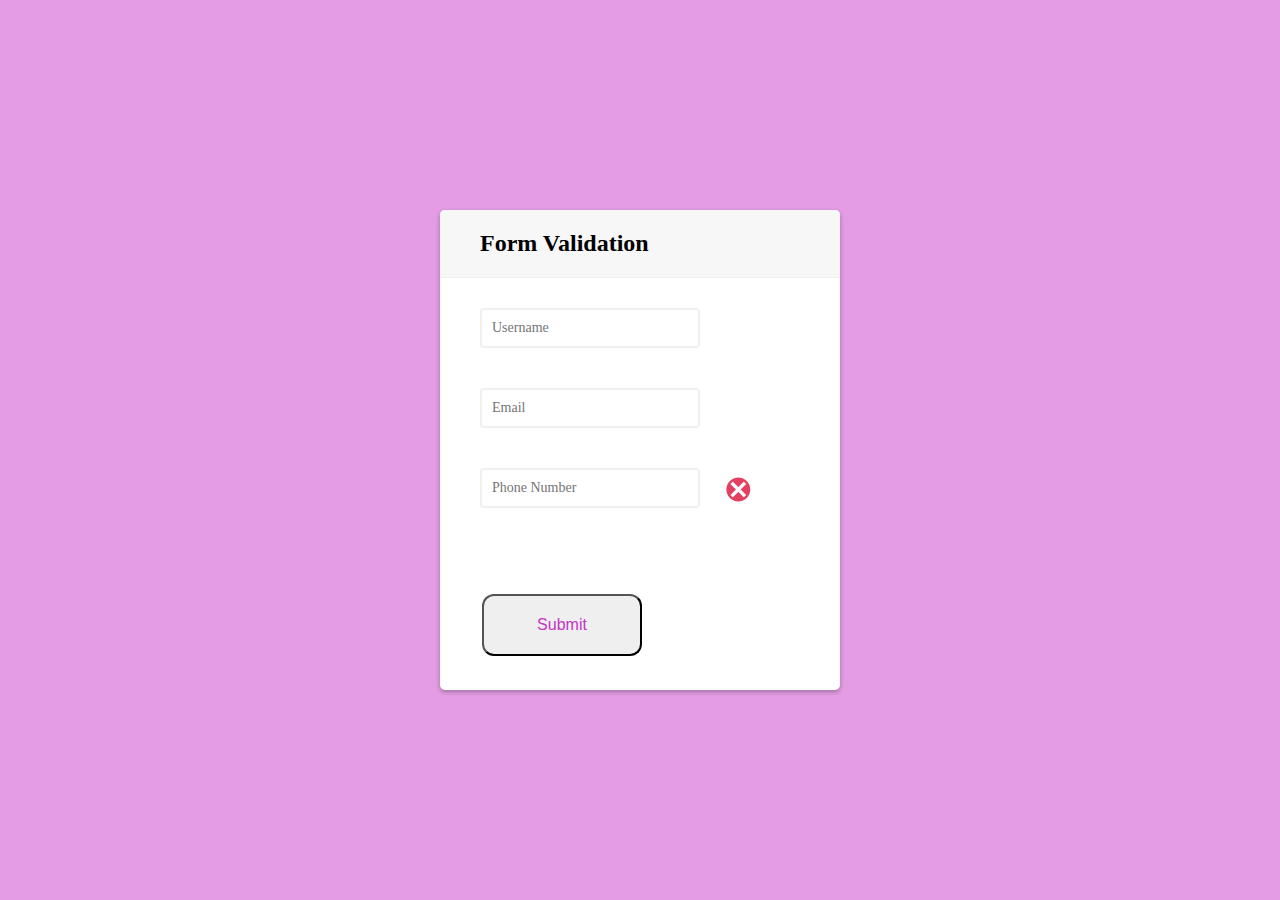
<file: index.html>
<!DOCTYPE html>
<html>
    <head>
        <title>Form Validation</title>
        <script src="formvalidation.js" type="text/javascript"></script>
    </head>
    <link rel="stylesheet" href="style.css">
    <body>
        <div class="container">
            <div class="header">
            <h2>Form Validation</h2>
            </div>
        <form onsubmit="return  validate()" class="form" id="form" action="message.html" />
        <div class="form-control" >
            
            <input type="text" placeholder="Username" id="uname" onkeypress="return /[a-zA-Z ]/i.test(event.key)" name="name" oninput=" return validateName()" required/>  
            <label  class="lbname" id="lbluser" style="visibility:hidden">Invalid</label>  
        </div>
        
           
    
        <div class="form-control">
            
            <input type="text" placeholder="Email" id="email" oninput=" return validateEmail()" required />
            <label class="lbemail" id="lblemail" style="visibility:hidden"  />Invalid</label>
        </div>

        <div class="form-control">
            
            <input type="text" placeholder="Phone Number" id="phno" oninput="formatPhone()" required/>
            <img  class="providerImg" src="invalid.png" name="provider" id="provider"/> 
        </div>
        <label class="state" id="state" style="color:red;"></label>
        <br>
        <br>
        <button type="submit">Submit</button>
    </form>
</div>
    </body>
</html>
</file>
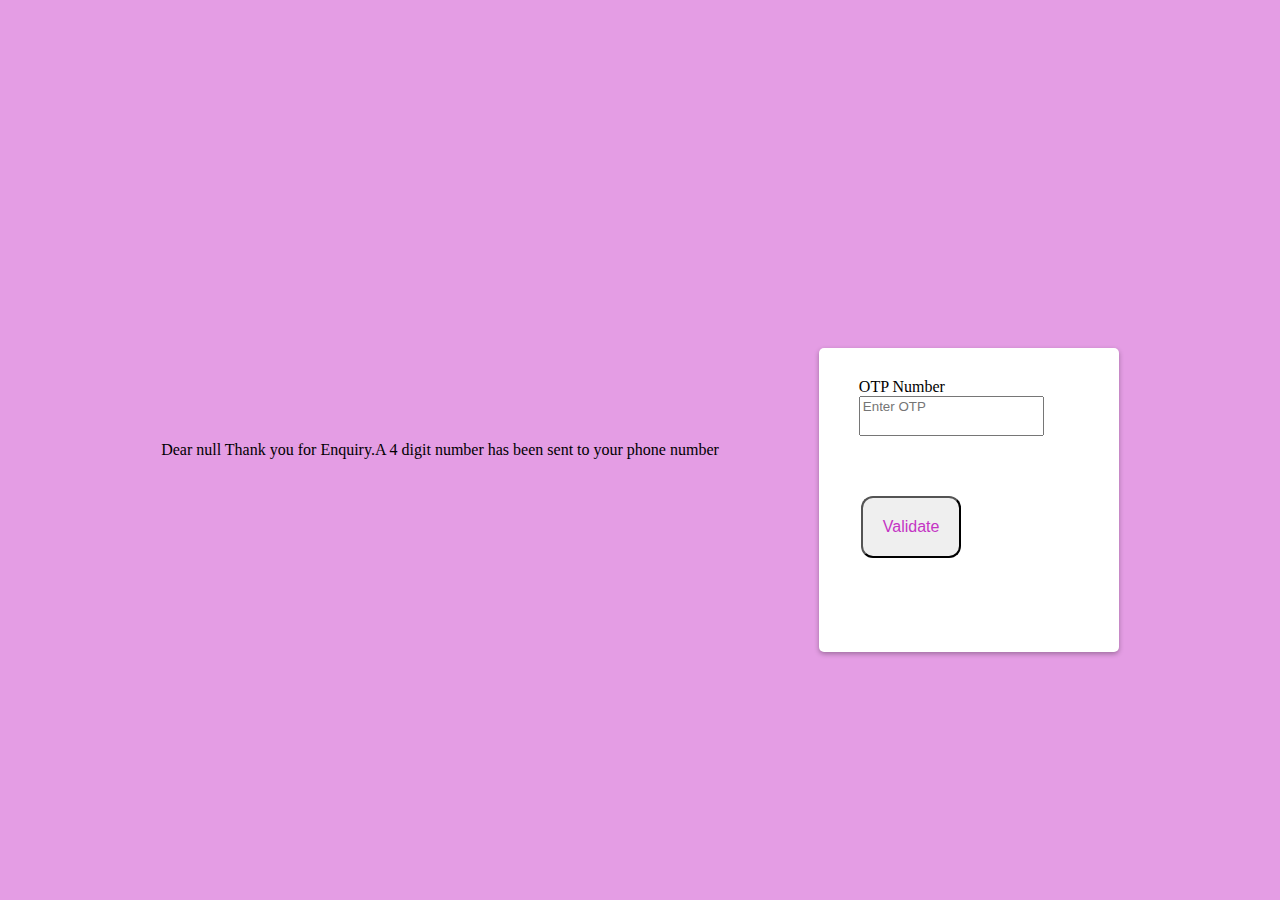
<file: message.html>
<!DOCTYPE html>
<html>
    <head>
        <title>My OTP Page</title>
        <link rel="stylesheet" href="style.css" />
        <script type="text/javascript">
    var counter=0;
    
    var name=localStorage.getItem("txtFirstName");
     document.write('Dear ' +name+ ' Thank you for Enquiry.A 4 digit number has been sent to your phone number');
    

    function result()
  {
      var num=2048;
      var validateno= document.getElementById("otpnum").value;
      if(num == validateno )
      {
            document.getElementById("validationLabel").innerHTML="Validation Successful";
            document.getElementById("validationLabel").style.visibility="visible";
            document.getElementById("validationLabel").style.color="green";
            window.location.href="http://pixel6.co/";
      }
    
      else if(validateno != num && validateno != '')
      {
            document.getElementById("validationLabel").innerHTML="Re-Enter OTP";
            document.getElementById("validationLabel").style.visibility="visible";
            document.getElementById("validationLabel").style.color="red"; 
            document.getElementById("otpnum").value='';
           
            counter++;
      }
      if(counter == 3)
      {
        window.location.href="http://pixel6.co/abcdef";
      }
      
  }

        
        </script>
    </head>
    <link rel="stylesheet" href="style.css">
    <body>
       
        <div class="container1">
        <form class="form1">
            <div class=form-otp>
                <label>OTP Number</label> 
                <input type="number" placeholder="Enter OTP" id="otpnum" pattern="/^-?\d+\.?\d*$/" onKeyPress="if(this.value.length==4) return false;"/> 
                <label id="validationLabel" style="color:green;visibility: hidden">Validation Successful</label>
                <br>
                <br>
                <button id="redirect" onclick="result()" type="button">Validate </button>
            </div>
        </form>
        <div>

    </body>
</html>
</file>
<file: style.css>
* {
    
    box-sizing:(border-box);
  }
  

body {
    background-color:rgb(228, 157, 228);
    display:flex;
    align-items: center;
    justify-content: center;
    min-height:100vh;
    margin:0;
}

.container{
    background-color:#fff;
    border-radius: 5px;
    box-shadow: 0 2px 5px rgb(0,0,0,0.3);
    overflow: hidden;
    width:400px;
    max-width: 100%;
    
}
.header{
    background-color: #f7f7f7;
    border-bottom: 1px solid #f0f0f0;
    padding:20px 40px;
   
}
.header h2{
    margin:0;  
}

.form{
    padding: 30px 40px;
}
.form-control{
    margin-bottom:20px;
    margin-right: 40px;
    padding-bottom: 20px; 
    position:relative;
}
.form-control label{
    position:absolute;
    left:240px;
    bottom:20px;
    color:red;   
}
.form-control input{
    border:2px solid #f0f0f0;
    display: block;
    border-radius: 3px;
    font-family: inherit;
    font-size: 14px;
    padding:10px;
    width:70%;
    
}
/*for image*/
.providerImg {
    max-width: 48px;
    max-height: 48px;
}
#provider{
    position:absolute;
    left:240px;
    bottom:20px;
}


.form button{
    
    padding: 20px;
    text-align: center;
    text-decoration: none;
    display: inline-block;
    font-size: 16px;
    margin: 4px 2px;
    cursor: pointer;
    border-radius: 12px;
    color:rgb(196, 52, 196);
    width: 50%;
    margin-top: 10px;
  }

/*Second Page OTP Number*/
.container1{
    background-color:#fff;
    border-radius: 5px;
    box-shadow: 0 2px 5px rgb(0,0,0,0.3);
    overflow: hidden;
    width:300px;
    max-width: 100%;
    margin-top:100px;
    margin-left: 100px;
}
.form1{
    padding: 30px 40px; 
    
}

.form-otp{
    margin-bottom:40px;
    margin-right: 40px;
    padding-bottom: 20px; 
    position:relative;
}
#redirect{
    padding: 20px;
    text-align: center;
    text-decoration: none;
    display: inline-block;
    font-size: 16px;
    margin: 4px 2px;
    cursor: pointer;
    border-radius: 12px;
    color:rgb(196, 52, 196); 
}
#otpnum{
    margin-bottom:20px;
    margin-right: 40px;
    padding-bottom: 20px; 
    position:relative; 
    
}
</file>
